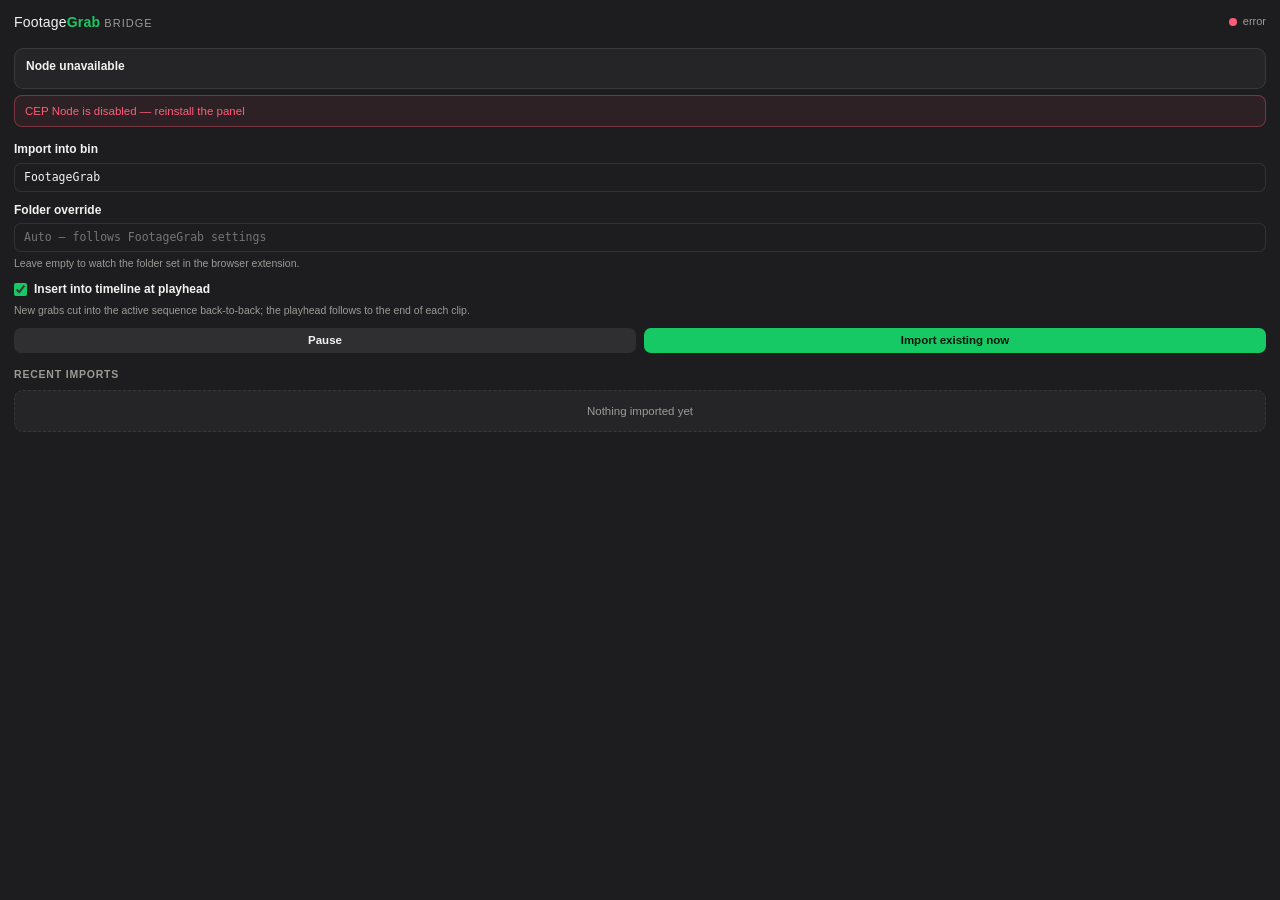
<file: premiere/index.html>
<!DOCTYPE html>
<html>
<head>
  <meta charset="utf-8" />
  <title>FootageGrab Bridge</title>
  <link rel="stylesheet" href="css/panel.css" />
</head>
<body>
  <header class="hdr">
    <div class="brand">Footage<b>Grab</b> <span class="bridge">Bridge</span></div>
    <div class="host-status"><span id="dot" class="dot"></span><span id="dot-label">starting</span></div>
  </header>

  <main class="view">
    <section>
      <div id="status-line" class="status-line">
        <span id="status-verb">Starting</span>
        <code id="status-path" class="status-path"></code>
      </div>
      <div id="status-error" class="status-error" hidden></div>
      <div id="status-hint" class="status-hint" hidden></div>
    </section>

    <section>
      <div class="field">
        <label for="bin-name">Import into bin</label>
        <input type="text" id="bin-name" spellcheck="false" />
      </div>
      <div class="field">
        <label for="dir-override">Folder override</label>
        <input type="text" id="dir-override" spellcheck="false"
               placeholder="Auto — follows FootageGrab settings" />
        <div class="hint">Leave empty to watch the folder set in the browser extension.</div>
      </div>
      <div class="field">
        <label class="check">
          <input type="checkbox" id="insert-toggle" />
          Insert into timeline at playhead
        </label>
        <div class="hint">New grabs cut into the active sequence back-to-back; the playhead follows to the end of each clip.</div>
      </div>
      <div class="row-actions">
        <button id="pause-btn" class="btn btn-ghost">Pause</button>
        <button id="scan-btn" class="btn">Import existing now</button>
      </div>
    </section>

    <section>
      <h2>Recent imports</h2>
      <div id="recent" class="list"><div class="empty">Nothing imported yet</div></div>
    </section>
  </main>

  <script src="js/CSInterface.js"></script>
  <script src="js/watchcore.js"></script>
  <script src="js/panel.js"></script>
</body>
</html>
</file>
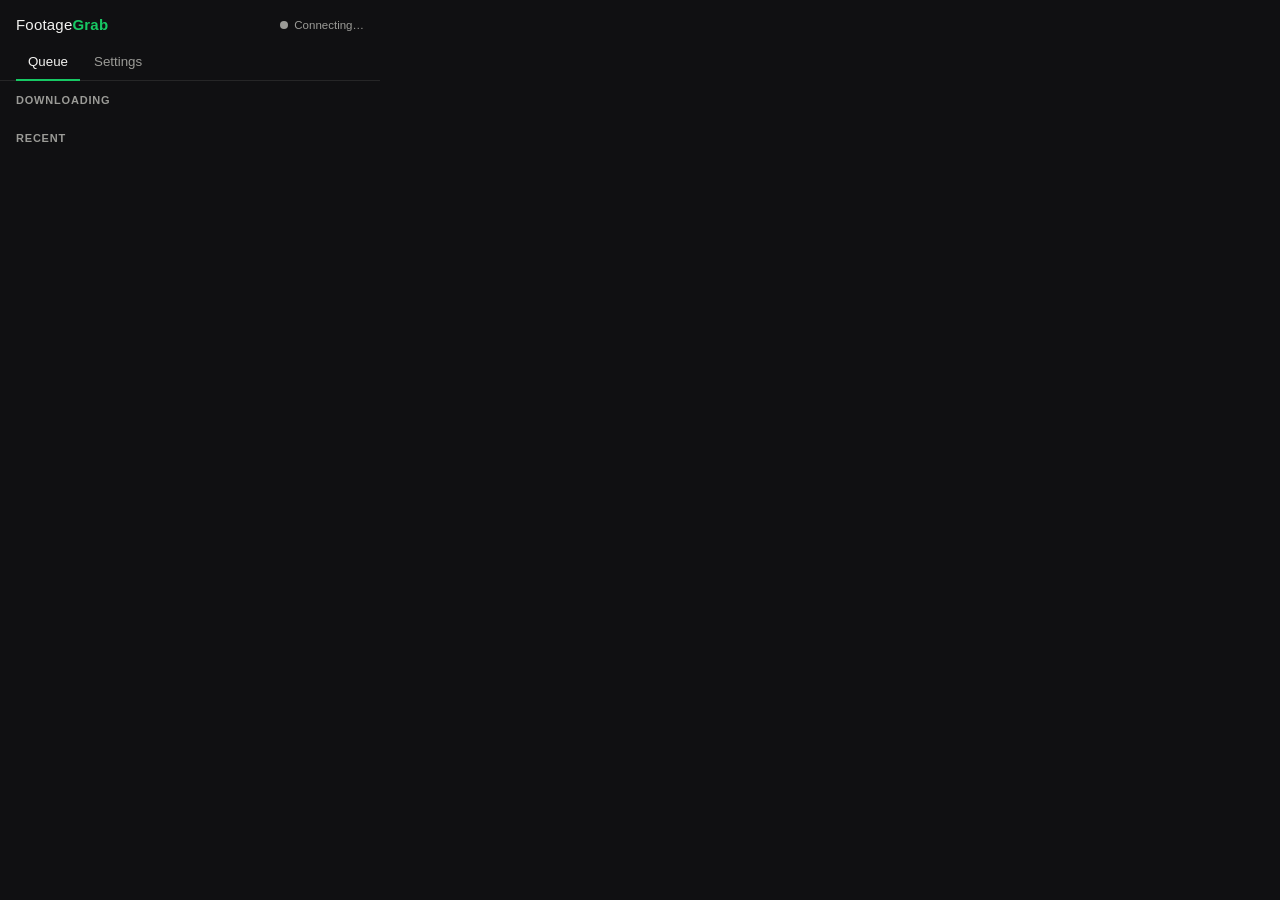
<file: extension/popup/popup.html>
<!DOCTYPE html>
<html lang="en">
<head>
  <meta charset="utf-8">
  <title>FootageGrab</title>
  <link rel="stylesheet" href="popup.css">
</head>
<body>
  <header class="hdr">
    <div class="brand">Footage<b>Grab</b></div>
    <div class="host-status" id="host-status">
      <span class="dot" id="status-dot"></span>
      <span id="status-text">Connecting…</span>
    </div>
  </header>

  <nav class="tabs" role="tablist">
    <button class="tab active" data-tab="queue" role="tab">Queue</button>
    <button class="tab" data-tab="settings" role="tab">Settings</button>
  </nav>

  <main id="view-queue" class="view">
    <section id="grab-page" hidden>
      <div class="grab-row">
        <div class="grab-info">
          <div class="grab-label">Grab this page</div>
          <code id="grab-host" class="grab-host">—</code>
          <input type="text" id="grab-name" placeholder="Clip name (optional)"
                 spellcheck="false" hidden>
        </div>
        <button id="grab-page-btn" class="btn">Grab</button>
      </div>
    </section>
    <section>
      <h2>Downloading</h2>
      <div id="active-list" class="list"></div>
    </section>
    <section>
      <h2>Recent</h2>
      <div id="recent-list" class="list"></div>
    </section>
  </main>

  <main id="view-settings" class="view" hidden>
    <section id="setup-help" class="card card-warn" hidden>
      <div class="card-title">Host not reachable</div>
      <ol class="steps">
        <li id="setup-step-install">Run <code>install/install.sh</code> from the FootageGrab folder</li>
        <li id="setup-step-restart">Quit the browser fully (⌘Q) and reopen it</li>
        <li>Reopen this popup</li>
      </ol>
    </section>

    <section class="card">
      <div class="card-title">Save to</div>
      <div class="folder-row">
        <select id="destination-select" class="folder-path"></select>
      </div>
      <div class="row-actions">
        <button id="add-destination" class="btn">Add folder…</button>
        <button id="open-folder" class="btn btn-ghost">Open in Finder</button>
        <button id="remove-destination" class="btn btn-ghost">Remove</button>
      </div>
      <p class="hint">Downloads go straight here — they are assembled out of sight
      and appear only once complete, so a half-finished clip never reaches Dropbox
      or Premiere. The picker opens behind this popup; reopen it to confirm.</p>
    </section>

    <section class="card">
      <div class="card-title">Downloads</div>
      <div class="field">
        <label>Quality</label>
        <div class="seg" id="quality-seg">
          <button data-q="max">Max (4K+)</button>
          <button data-q="1080">1080p</button>
          <button data-q="720">720p</button>
        </div>
        <p class="hint">Max grabs the highest resolution the video has (4K/8K).
        1080p/720p stick to native H.264 — fastest, never converted.</p>
      </div>
      <div class="field field-row">
        <div>
          <label for="compat-toggle">Premiere-safe H.264</label>
          <p class="hint">YouTube ships 4K+ only as VP9/AV1, which Premiere can't
          read. This converts those files to high-bitrate H.264 with the Mac's
          hardware encoder. Turn off to keep the original codec.</p>
        </div>
        <input type="checkbox" id="compat-toggle" class="switch">
      </div>
      <div class="field field-row">
        <div>
          <label for="accurate-toggle">Accurate cut</label>
          <p class="hint">Re-encodes at the cut so In/Out land exactly where you marked.
          Off = faster, cuts snap to keyframes (fine for rough B-roll).</p>
        </div>
        <input type="checkbox" id="accurate-toggle" class="switch">
      </div>
      <div class="field">
        <label for="cookies-select">Use browser cookies</label>
        <select id="cookies-select">
          <option value="none">Off</option>
          <option value="chrome">Chrome</option>
          <option value="brave">Brave</option>
          <option value="chromium">Chromium</option>
          <option value="edge">Edge</option>
        </select>
        <p class="hint">Only for age/member-restricted videos. macOS will ask for
        keychain access the first time.</p>
      </div>
    </section>

    <section class="card">
      <div class="card-title">File names</div>
      <div class="field field-row">
        <div>
          <label for="asknames-toggle">Ask for clip name</label>
          <p class="hint">Every grab prompts for a name first — Enter grabs,
          Esc cancels, blank keeps the automatic name.</p>
        </div>
        <input type="checkbox" id="asknames-toggle" class="switch">
      </div>
      <div class="field">
        <label for="tpl-segment">Clips</label>
        <input type="text" id="tpl-segment" spellcheck="false">
        <code class="preview" id="tpl-segment-preview"></code>
      </div>
      <div class="field">
        <label for="tpl-full">Full videos</label>
        <input type="text" id="tpl-full" spellcheck="false">
        <code class="preview" id="tpl-full-preview"></code>
      </div>
      <p class="hint">Tokens: <code>{title}</code> <code>{n}</code> <code>{id}</code>
      <code>{site}</code> <code>{start}</code> <code>{end}</code> <code>{date}</code>
      <code>{quality}</code> — <code>{n}</code> counts grabs per video (part 1, 2, 3…)</p>
    </section>

    <section class="card">
      <div class="card-title">Host</div>
      <div class="kv"><span>yt-dlp</span><code id="ytdlp-version">—</code></div>
      <div class="kv"><span>ffmpeg</span><code id="ffmpeg-version">—</code></div>
      <div class="kv"><span>Logs</span><code id="logs-path" class="wrap">—</code></div>
      <div class="row-actions">
        <button id="update-ytdlp" class="btn btn-ghost">Update yt-dlp</button>
      </div>
      <pre id="update-output" class="update-output" hidden></pre>
    </section>

    <p class="legal">For footage you have the rights to use. Personal production use only.</p>
  </main>

  <div id="save-tick" class="save-tick" hidden>Saved</div>

  <script type="module" src="popup.js"></script>
</body>
</html>
</file>
<file: premiere/css/panel.css>
/* FootageGrab Bridge — same design language as the extension popup:
   dark slate, monospace paths, green In / amber Out accents. */

:root {
  --in: #17c964;
  --out: #f5a524;
  --bg: #1d1d1f;      /* a notch lighter than the popup: sits inside Premiere's dark slate */
  --panel: #252528;
  --line: rgba(255, 255, 255, 0.09);
  --text: #f2f2f0;
  --dim: #9b9b97;
  --danger: #ff5c77;
  --mono: "SF Mono", ui-monospace, Menlo, monospace;
}

* { box-sizing: border-box; margin: 0; padding: 0; }

html, body { height: 100%; }
body {
  background: var(--bg);
  color: var(--text);
  font: 400 12.5px/1.45 Roboto, -apple-system, Arial, sans-serif;
  overflow-y: auto;
  user-select: none;
}

.hdr {
  display: flex;
  align-items: center;
  justify-content: space-between;
  padding: 12px 14px 8px;
}
.brand { font-size: 14px; letter-spacing: 0.2px; }
.brand b { color: var(--in); font-weight: 700; }
.brand .bridge { color: var(--dim); font-size: 11px; text-transform: uppercase; letter-spacing: 1px; }

.host-status { display: flex; align-items: center; gap: 6px; font-size: 11px; color: var(--dim); }
.dot { width: 8px; height: 8px; border-radius: 50%; background: var(--dim); }
.dot.ok { background: var(--in); box-shadow: 0 0 6px rgba(23, 201, 100, 0.6); }
.dot.warn { background: var(--out); }
.dot.down { background: var(--danger); }

.view { padding: 8px 14px 14px; display: grid; gap: 14px; }
section h2 {
  font-size: 10.5px;
  font-weight: 700;
  text-transform: uppercase;
  letter-spacing: 0.8px;
  color: var(--dim);
  margin-bottom: 7px;
}

.status-line {
  background: var(--panel);
  border: 1px solid var(--line);
  border-radius: 9px;
  padding: 9px 11px;
  display: grid;
  gap: 3px;
}
#status-verb { font-weight: 700; font-size: 12px; }
.status-path {
  font: 500 10.5px/1.5 var(--mono);
  color: var(--dim);
  word-break: break-all;
  user-select: text;
}
.status-error {
  margin-top: 6px;
  color: var(--danger);
  font-size: 11.5px;
  background: rgba(255, 92, 119, 0.08);
  border: 1px solid rgba(255, 92, 119, 0.35);
  border-radius: 8px;
  padding: 7px 10px;
  word-break: break-word;
}
.status-hint {
  margin-top: 6px;
  color: var(--out);
  font-size: 11.5px;
  background: rgba(245, 165, 36, 0.08);
  border: 1px solid rgba(245, 165, 36, 0.3);
  border-radius: 8px;
  padding: 7px 10px;
  word-break: break-word;
}

.field { display: grid; gap: 4px; margin-bottom: 10px; }
.field label { font-weight: 600; font-size: 12px; }
.check {
  display: flex;
  align-items: center;
  gap: 7px;
  cursor: pointer;
}
.check input { accent-color: var(--in); cursor: pointer; }
.hint { color: var(--dim); font-size: 10.5px; }

input[type="text"] {
  background: var(--bg);
  border: 1px solid var(--line);
  border-radius: 7px;
  color: var(--text);
  font: 500 11.5px/1.3 var(--mono);
  padding: 6px 9px;
  width: 100%;
}
input[type="text"]:focus { outline: 1px solid var(--in); }

.row-actions { display: flex; gap: 8px; }
.btn {
  font: 600 11.5px/1 Roboto, Arial, sans-serif;
  background: var(--in);
  color: #08160d;
  border: none;
  border-radius: 7px;
  padding: 7px 12px;
  cursor: pointer;
  flex: 1;
}
.btn:hover { filter: brightness(1.1); }
.btn-ghost { background: rgba(255, 255, 255, 0.08); color: var(--text); }
.btn-ghost:hover { background: rgba(255, 255, 255, 0.15); filter: none; }
.btn-ghost.paused { background: rgba(245, 165, 36, 0.2); color: var(--out); }

.list { display: grid; gap: 5px; }
.empty {
  color: var(--dim);
  font-size: 11.5px;
  padding: 12px 10px;
  background: var(--panel);
  border: 1px dashed var(--line);
  border-radius: 9px;
  text-align: center;
}
.import-row {
  background: var(--panel);
  border: 1px solid var(--line);
  border-radius: 8px;
  padding: 6px 10px;
  display: flex;
  align-items: baseline;
  gap: 8px;
}
.import-name {
  flex: 1;
  min-width: 0; /* same flex-ellipsis trap as the popup job titles */
  font: 500 11px/1.4 var(--mono);
  white-space: nowrap;
  overflow: hidden;
  text-overflow: ellipsis;
  user-select: text;
}
.import-tag { font-size: 10px; color: var(--in); flex-shrink: 0; }
.import-tag.dup { color: var(--dim); }
.import-tag.fail { color: var(--danger); }
.import-time { font-size: 10px; color: var(--dim); flex-shrink: 0; }
</file>
<file: extension/popup/popup.css>
/* FootageGrab popup — same design language as the player chrome:
   dark slate, monospace timecode, green In / amber Out accents. */

:root {
  --in: #17c964;
  --out: #f5a524;
  --bg: #101012;
  --panel: #1a1a1d;
  --line: rgba(255, 255, 255, 0.09);
  --text: #f2f2f0;
  --dim: #9b9b97;
  --danger: #ff5c77;
  --mono: "SF Mono", ui-monospace, Menlo, monospace;
}

* { box-sizing: border-box; margin: 0; padding: 0; }

body {
  width: 380px;
  max-height: 580px;
  overflow-y: auto;
  background: var(--bg);
  color: var(--text);
  font: 400 13px/1.45 Roboto, -apple-system, Arial, sans-serif;
}

/* ---- header ---- */

.hdr {
  display: flex;
  align-items: center;
  justify-content: space-between;
  padding: 14px 16px 10px;
}
.brand {
  font-size: 15px;
  font-weight: 400;
  letter-spacing: 0.2px;
}
.brand b { color: var(--in); font-weight: 700; }

.host-status {
  display: flex;
  align-items: center;
  gap: 6px;
  font-size: 11.5px;
  color: var(--dim);
}
.dot {
  width: 8px; height: 8px;
  border-radius: 50%;
  background: var(--dim);
}
.dot.ok { background: var(--in); box-shadow: 0 0 6px rgba(23, 201, 100, 0.6); }
.dot.down { background: var(--danger); }

/* ---- tabs ---- */

.tabs {
  display: flex;
  gap: 2px;
  padding: 0 16px;
  border-bottom: 1px solid var(--line);
}
.tab {
  background: none;
  border: none;
  color: var(--dim);
  font: 600 12.5px/1 inherit;
  font-family: inherit;
  padding: 8px 12px 10px;
  cursor: pointer;
  border-bottom: 2px solid transparent;
  margin-bottom: -1px;
}
.tab.active { color: var(--text); border-bottom-color: var(--in); }

/* ---- views ---- */

.view { padding: 12px 16px 16px; display: grid; gap: 14px; }
/* display:grid above would defeat the hidden attribute (author styles beat
   the UA's [hidden] rule) — without this, both tabs render stacked */
.view[hidden] { display: none; }
section h2 {
  font-size: 11px;
  font-weight: 700;
  text-transform: uppercase;
  letter-spacing: 0.8px;
  color: var(--dim);
  margin-bottom: 8px;
}

.card {
  background: var(--panel);
  border: 1px solid var(--line);
  border-radius: 10px;
  padding: 12px 14px;
}
.card-title { font-weight: 700; font-size: 13px; margin-bottom: 10px; }
.card-warn { border-color: rgba(245, 165, 36, 0.5); }
.card-warn .card-title { color: var(--out); }
.steps { padding-left: 18px; display: grid; gap: 4px; color: var(--dim); }
.steps code { color: var(--text); }

/* ---- grab this page ---- */

.grab-row {
  display: flex;
  align-items: center;
  gap: 10px;
  background: var(--panel);
  border: 1px solid rgba(23, 201, 100, 0.35);
  border-radius: 10px;
  padding: 10px 12px;
}
.grab-info { flex: 1; min-width: 0; display: grid; gap: 2px; }
.grab-label { font-weight: 700; font-size: 12.5px; }
.grab-host {
  font: 500 11px/1.3 var(--mono);
  color: var(--dim);
  white-space: nowrap;
  overflow: hidden;
  text-overflow: ellipsis;
}

/* ---- queue lists ---- */

.list { display: grid; gap: 6px; }
.list > * { min-width: 0; } /* grid items refuse to shrink below content otherwise */
.empty {
  color: var(--dim);
  font-size: 12.5px;
  padding: 14px 12px;
  background: var(--panel);
  border: 1px dashed var(--line);
  border-radius: 10px;
  text-align: center;
}

.job {
  background: var(--panel);
  border: 1px solid var(--line);
  border-radius: 10px;
  padding: 9px 12px;
  display: grid;
  gap: 3px;
}
.job-top { display: flex; align-items: center; gap: 8px; min-width: 0; }
.job-top .btn-mini { flex-shrink: 0; }
.job-title {
  flex: 1;
  min-width: 0; /* flex items won't shrink past content width — no min-width,
                   no ellipsis, and long titles blow the popup out to 800px */
  font-weight: 600;
  font-size: 12.5px;
  white-space: nowrap;
  overflow: hidden;
  text-overflow: ellipsis;
}
.job-meta { font: 500 11px/1.4 var(--mono); color: var(--dim); }
.job-status { font-size: 11.5px; color: var(--dim); }
.job-status.ok { color: var(--in); }
.job-status.err { color: var(--danger); }

.bar {
  height: 3px;
  border-radius: 2px;
  background: rgba(255, 255, 255, 0.10);
  overflow: hidden;
  margin-top: 4px;
}
.bar-fill {
  height: 100%;
  background: linear-gradient(90deg, var(--in), var(--out));
  transition: width 0.3s ease;
}
.bar-indeterminate .bar-fill { width: 35%; animation: slide 1.2s ease-in-out infinite; }
@keyframes slide { 0% { margin-left: -35%; } 100% { margin-left: 100%; } }

/* ---- buttons & controls ---- */

.btn {
  font: 600 12px/1 inherit;
  font-family: inherit;
  background: var(--in);
  color: #08160d;
  border: none;
  border-radius: 7px;
  padding: 7px 12px;
  cursor: pointer;
}
.btn:hover { filter: brightness(1.1); }
.btn-ghost {
  background: rgba(255, 255, 255, 0.08);
  color: var(--text);
}
.btn-ghost:hover { background: rgba(255, 255, 255, 0.15); filter: none; }
.btn-mini {
  font: 600 11px/1 inherit;
  font-family: inherit;
  background: rgba(255, 255, 255, 0.08);
  color: var(--text);
  border: none;
  border-radius: 6px;
  padding: 5px 8px;
  cursor: pointer;
}
.btn-mini:hover { background: rgba(255, 255, 255, 0.15); }

.row-actions { display: flex; gap: 8px; margin-top: 8px; }

.field { display: grid; gap: 5px; margin-bottom: 12px; }
.field:last-child { margin-bottom: 0; }
.field-row {
  display: flex;
  align-items: flex-start;
  justify-content: space-between;
  gap: 12px;
}
.field label { font-weight: 600; font-size: 12.5px; }
.hint { color: var(--dim); font-size: 11.5px; line-height: 1.45; }
.hint code {
  font-family: var(--mono);
  font-size: 10.5px;
  background: rgba(255, 255, 255, 0.07);
  border-radius: 4px;
  padding: 1px 4px;
}

input[type="text"], select {
  background: var(--bg);
  border: 1px solid var(--line);
  border-radius: 7px;
  color: var(--text);
  font: 500 12px/1.3 var(--mono);
  padding: 7px 9px;
  width: 100%;
}
input[type="text"]:focus, select:focus { outline: 1px solid var(--in); }

.preview { font: 500 10.5px/1.4 var(--mono); color: var(--dim); word-break: break-all; }

.seg { display: flex; border: 1px solid var(--line); border-radius: 7px; overflow: hidden; }
.seg button {
  flex: 1;
  background: none;
  border: none;
  color: var(--dim);
  font: 600 12px/1 inherit;
  font-family: inherit;
  padding: 7px 0;
  cursor: pointer;
}
.seg button + button { border-left: 1px solid var(--line); }
.seg button.active { background: rgba(23, 201, 100, 0.15); color: var(--in); }

.switch {
  appearance: none;
  width: 36px; height: 21px;
  border-radius: 11px;
  background: rgba(255, 255, 255, 0.14);
  position: relative;
  cursor: pointer;
  flex-shrink: 0;
  transition: background 0.15s ease;
}
.switch::after {
  content: "";
  position: absolute;
  top: 2.5px; left: 3px;
  width: 16px; height: 16px;
  border-radius: 50%;
  background: #fff;
  transition: transform 0.15s ease;
}
.switch:checked { background: var(--in); }
.switch:checked::after { transform: translateX(14px); }

.folder-path {
  display: block;
  font: 500 11px/1.5 var(--mono);
  color: var(--text);
  background: var(--bg);
  border: 1px solid var(--line);
  border-radius: 7px;
  padding: 7px 9px;
  word-break: break-all;
}

.kv {
  display: flex;
  justify-content: space-between;
  gap: 10px;
  padding: 3px 0;
  font-size: 12px;
}
.kv span { color: var(--dim); }
.kv code { font: 500 11px/1.4 var(--mono); text-align: right; }
.kv code.wrap { word-break: break-all; }

.update-output {
  margin-top: 8px;
  font: 400 10.5px/1.5 var(--mono);
  color: var(--dim);
  background: var(--bg);
  border-radius: 7px;
  padding: 8px;
  white-space: pre-wrap;
  word-break: break-word;
  max-height: 120px;
  overflow-y: auto;
}

.legal { color: var(--dim); font-size: 10.5px; text-align: center; }

.save-tick {
  position: fixed;
  bottom: 12px;
  right: 14px;
  background: var(--in);
  color: #08160d;
  font: 700 11px/1 Roboto, Arial, sans-serif;
  border-radius: 6px;
  padding: 6px 10px;
  animation: fade 1.6s ease forwards;
}
@keyframes fade { 0%, 60% { opacity: 1; } 100% { opacity: 0; } }

@media (prefers-reduced-motion: reduce) {
  .bar-indeterminate .bar-fill { animation: none; }
}
</file>
